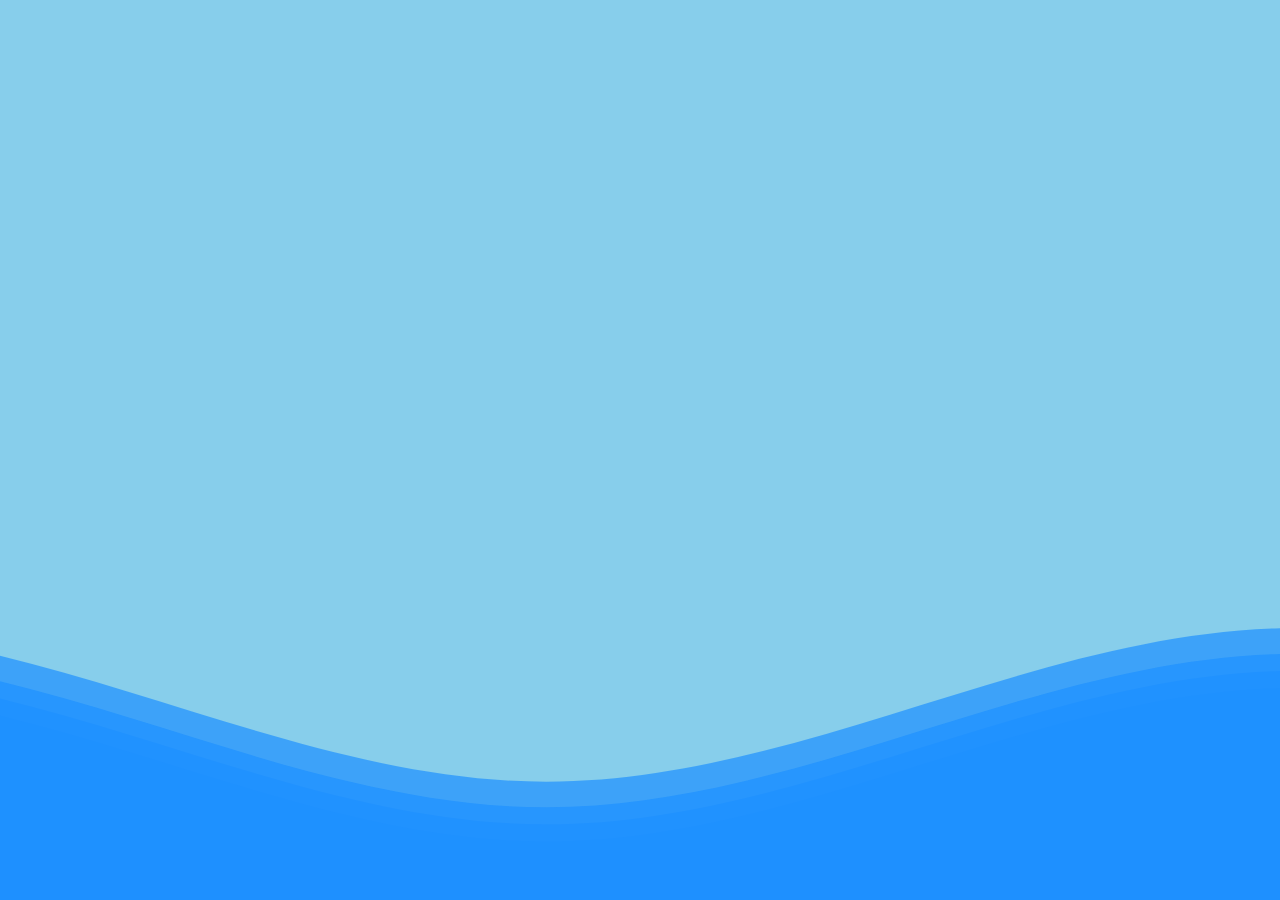
<file: waves/index.html>
<!DOCTYPE html>
<html lang="en" >
<head>
  <meta charset="UTF-8">
  <title>Untitled</title>
  <link rel="stylesheet" href="./style.css">

</head>
<body>
<!-- partial:index.partial.html -->
<div class="waves back">
  <svg viewBox="0 24 150 28">
    <defs>
      <path id="gentle-wave" d="M-160 44c30 0 58-18 88-18s58 18 88 18 58-18 88-18 58 18 88 18v44h-352z"></path>
    </defs>
    <use xlink:href="#gentle-wave" x="48" y="5"></use>
    <use xlink:href="#gentle-wave" x="48" y="7"></use>
  </svg>
</div>

<div class="cylinder"></div>

<div class="waves front">
  <svg viewBox="0 24 150 28">
    <defs>
      <path id="gentle-wave" d="M-160 44c30 0 58-18 88-18s58 18 88 18 58-18 88-18 58 18 88 18v44h-352z"></path>
    </defs>
    <use xlink:href="#gentle-wave" x="48" y="0"></use>
    <use xlink:href="#gentle-wave" x="48" y="3"></use>
  </svg>
</div>
<!-- partial -->
  
</body>
</html>
</file>
<file: waves/style.css>
body {
  margin: 0;
  padding: 0;
  background: skyblue;
}

.waves {
  position: fixed;
  bottom: 50px;
  left: 0;
  height: 50vh;
  width: 100%;
  
  &:after {
    content: '';
    display: block;
    position: absolute;
    left: 0;
    width: 100%;
    bottom: -100px;
    height: 100px;
    background: dodgerblue;
  }
  
  svg {
    position: absolute;
    bottom: 0;
    left: 0;
  }
  
  use {
    animation: wavewave 5s cubic-bezier(.55,.5,.45,.5) infinite;
    fill: dodgerblue;
    opacity: 0.7;
  }
}

.waves.back {
  z-index: 1;
  
  use:nth-child(2) {
    animation-delay: -4s;
    animation-duration: 13s;
  }
  use:nth-child(3) {
    animation-delay: -5s;
    animation-duration: 20s;
  }
}

.waves.front {
  z-index: 3;
  
  use:nth-child(2) {
    animation-delay: -2s;
    animation-duration: 7s;
  }
  use:nth-child(3) {
    animation-delay: -3s;
    animation-duration: 10s;
  }
}

@keyframes wavewave {
  0% {
   transform: translate(-90px);
  }
  100% { 
    transform: translate(85px);
  }
}

.boat {
  @size: 25vw;
  position: fixed;
  bottom: 50px;
  left: 10vw;
  transition: left 2s ease;
  z-index: 2;
  display: inline-block;
  transform-origin: center bottom;
  animation: bob 4s ease-in-out alternate infinite;
  
  .hull {
    width: @size;
    height: @size / 20 * 7;
    background: firebrick;
    border-radius: 0 0 @size / 2 @size / 2;
    border-top: @size / 200 * 3 solid darkred;
  }
  
  .sail1, .sail2 {
    margin-bottom: @size / 100;
    display: inline-block;
  }
  
  .sail1 {
    width: 0px;
    border-bottom: @size / 20 * 9 solid white;
    border-left: @size / 20 * 8 solid transparent;
    margin: 0 @size / 40 @size / 100;
  }
  
  .sail2 {
    width: 0px;
    border-bottom: @size / 20 * 11 solid white;
    border-right: @size / 2 solid transparent;
  }
}

@keyframes bob {
  0% {
    transform: rotate(-10deg) translateY(0vh);
  }
  100% {
    transform: rotate(8deg) translateY(-20vh);
  }
}

@media (prefers-color-scheme: dark) {
  body {
    background: midnightblue;
  }
  
  .waves {
    &:after {
      background: royalblue;
    }
    use {
      fill: royalblue;
    }
  }
  
  .boat {
    .hull {
      background: darkred;
      border-top-color: #600000;
    }
    .sail1, .sail2 {
      border-bottom-color: whitesmoke;
    }
  }
}
" and js "// Waves CSS thanks to https://codepen.io/goodkatz/pen/LYPGxQz

const boat = document.querySelector('.boat')
let boatLeft = 10

window.addEventListener('keydown', (e) => {
  if (e.keyCode === 37 && boatLeft > 5) { // left arrow
    boatLeft = boatLeft - 5
    boat.style.left = `${boatLeft}vw`
  }
  
  if (e.keyCode === 39 && boatLeft < 60) { // right arrow
    boatLeft = boatLeft + 5
    boat.style.left = `${boatLeft}vw`
  }
})
</file>
